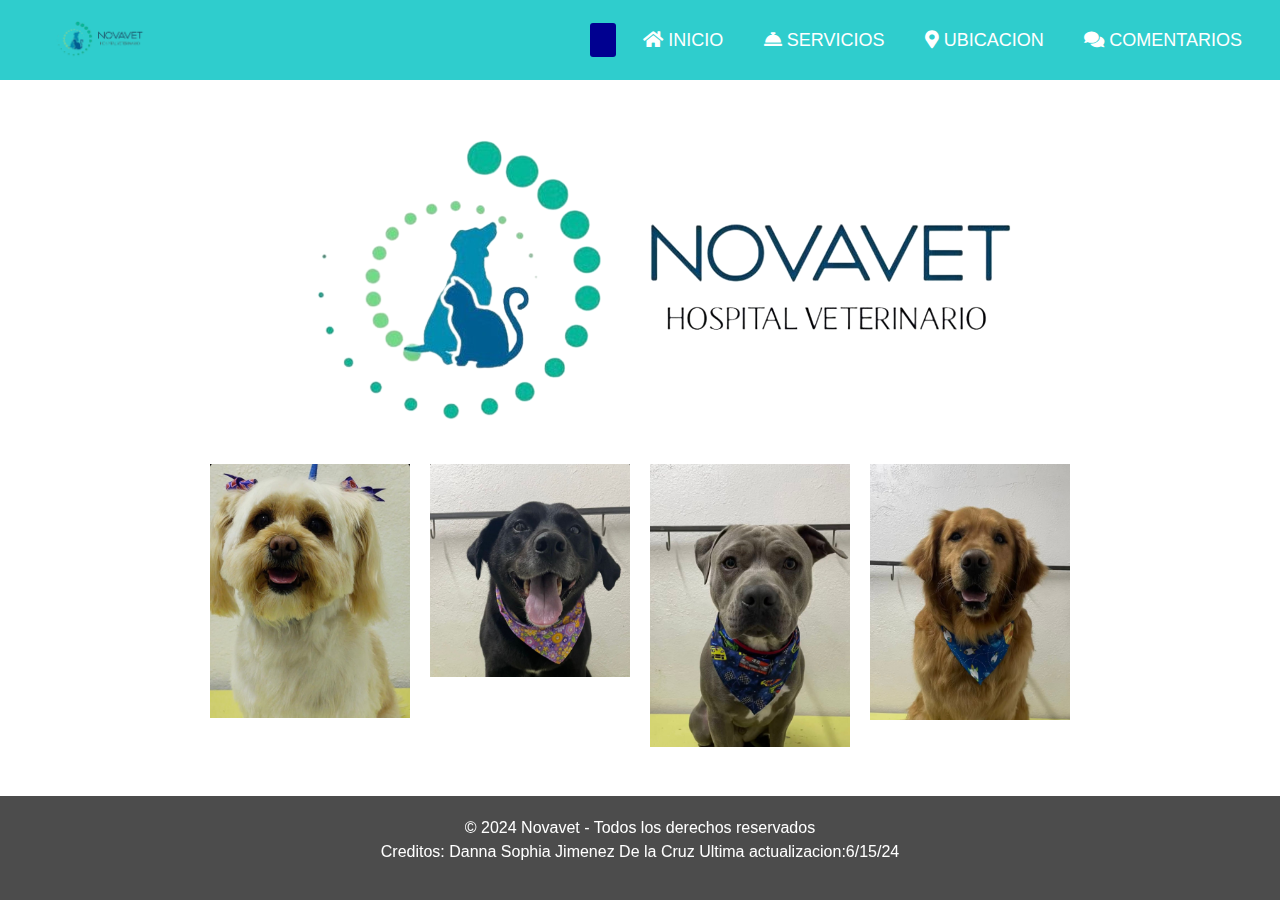
<file: index.html>
<!DOCTYPE html>
<html lang="en">
<head>
    <meta charset="UTF-8">
    <meta http-equiv="X-UA-Compatible" content="IE=edge">
    <meta name="viewport" content="width=device-width, initial-scale=1.0">
    <title>Novavet</title>
    <link rel="stylesheet" href="style1.css">
    <link rel="stylesheet" href="https://stackpath.bootstrapcdn.com/bootstrap/4.3.1/css/bootstrap.min.css">
    <link href="https://cdnjs.cloudflare.com/ajax/libs/font-awesome/5.13.0/css/all.min.css" rel="stylesheet">
    <style>
        .gallery {
            display: flex;
            flex-wrap: wrap;
            justify-content: center;
        }
        .image-container {
            margin: 10px;
            position: relative;
            cursor: pointer;
        }
        .image-container img {
            width: 200px;
            height: auto;
            transition: transform 0.3s;
        }
        .image-container:hover img {
            transform: scale(1.1);
        }
        .overlay {
            position: absolute;
            top: 0;
            left: 0;
            bottom: 0;
            right: 0;
            background-color: rgba(0, 0, 0, 0.5);
            color: white;
            font-size: 18px;
            display: none;
            justify-content: center;
            align-items: center;
        }
        .image-container:hover .overlay {
            display: flex;
        }
        .overlay-content {
            text-align: center;
        }
        .share-buttons {
            margin-top: 10px;
        }
        .footer {
            position: fixed;
            bottom: 0;
            left: 0;
            width: 100%;
            background-color: rgba(0, 0, 0, 0.7); /* Fondo con transparencia */
            color: white;
            text-align: center;
            padding: 20px 0;
            box-sizing: border-box;
        }
    </style>
    
</head>
<body>
    <style>@keyframes ejemplo {
        from { background-color: rgb(0, 255, 191); } to { background-color: rgb(130, 234, 238); }
        }
        body {
        animation-name: ejemplo; animation-duration: 4s; animation-iteration-count: infinite;
        }
           
        </style>
    
    <nav>
        <input type="checkbox" id="check">
        <label for="check" class="checkbtn">
            <i class="fas fa-bars"></i>
        </label>
        <a href="#" class="enlace">
            <img src="imagenes/logo.png" alt="" class="logo">
        </a>
        <ul>
            <li><a class="active" href="novavetprincipal.html" target="main"></a></li>
            <li><a href="novavetprincipal.html" target="main"></i><i class="fas fa-home"></i> Inicio</a></li>
            <li><a href="novavetservicios.html" target="main"><i class="fas fa-concierge-bell"></i> Servicios</a></li>
            <li><a href="novavetubicacion.html" target="main"><i class="fas fa-map-marker-alt"></i> Ubicacion</a></li>
            <li><a href="novavetcomentarios.html" target="main"><i class="fas fa-comments"></i> Comentarios</a></li>
        </ul>
    </nav>
    <br><br>
    <center><img src="imagenes/logo.png" alt="Descripción de la imagen"></center>
    <center>
   
    <div class="gallery">
        <div class="image-container" onclick="showDetails('imagenes/uno.jfif', 'Canela despues de su dia de baño en Novavet')">
            <img src="imagenes/uno.jfif" alt="Imagen 1">
            <div class="overlay">
                <div class="overlay-content">
                    <p>Canela despues de su dia de baño en Novavet.</p>
                    <div class="share-buttons">
                        <button onclick="share('ima1.jpg')">Ver en Instagram</button>
                    </div>
                </div>
            </div>
        </div>
        <div class="image-container" onclick="showDetails('ima2.jpg', 'Negra despues de su visita mensual')">
            <img src="imagenes/dos.jfif" alt="Imagen 2">
            <div class="overlay">
                <div class="overlay-content">
                    <p>Negra despues de su visita mensual.</p>
                    <div class="share-buttons">
                        <button onclick="share('ima2.jpg')">Ver en Instagram</button>
                    </div>
                </div>
            </div>
        </div>
        <div class="gallery">
            <div class="image-container" onclick="showDetails('ima3.jpg', 'Santino muy feliz despues de su baño')">
                <img src="imagenes/tres.jfif" alt="Imagen 3">
                <div class="overlay">
                    <div class="overlay-content">
                        <p>Santino muy feliz despues de su baño.</p>
                        <div class="share-buttons">
                            <button onclick="share('ima3.jpg')">Ver en Instagram</button>
                        </div>
                    </div>
                </div>
            </div>
            <div class="gallery">
                <div class="image-container" onclick="showDetails('ima4.jpg', 'Chase despues de disfrutar su cuidado por sus amigos de Novavet')">
                    <img src="imagenes/cuatro.jfif" alt="Imagen 4">
                    <div class="overlay">
                        <div class="overlay-content">
                            <p>Chase despues de disfrutar su cuidado por sus amigos de Novavet.</p>
                            <div class="share-buttons">
                                <button onclick="share('ima4.jpg')">Ver en Instagram</button>
                            </div>
                        </div>
                    </div>
                </div>
        <!-- Agrega más imágenes según sea necesario -->
    </div>
</center>
<div class="footer">
    <p>&copy; 2024 Novavet - Todos los derechos reservados<br>Creditos: Danna Sophia Jimenez De la Cruz  Ultima actualizacion:6/15/24</p>
</div>
<script>
    function share(imageUrl) {
        
        const instagramUrl = 'https://www.instagram.com/p/CnnfX1fPaTQ/?utm_source=ig_web_copy_link&igsh=MzRlODBiNWFlZA==' + encodeURIComponent(imageUrl);
        window.open(instagramUrl, '_blank');
    }
</script>


</body>
</html>
</file>
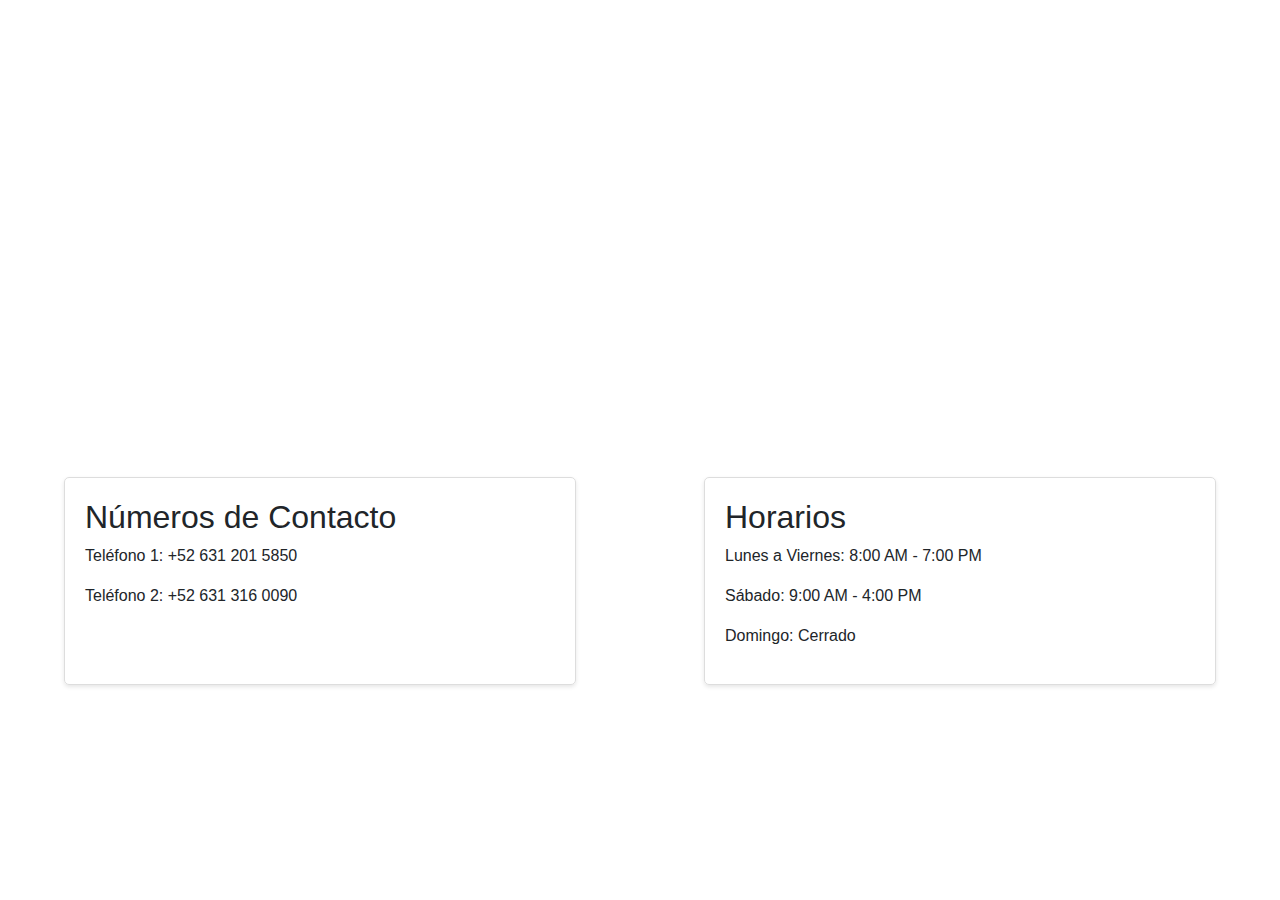
<file: frame2.html>
<!DOCTYPE html>
<html lang="es">
<head>
  <meta charset="UTF-8">
  <meta name="viewport" content="width=device-width, initial-scale=1.0">
  <title>Frame 2</title>
  <link rel="stylesheet" href="style3.css">
  <link rel="stylesheet" href="https://stackpath.bootstrapcdn.com/bootstrap/4.3.1/css/bootstrap.min.css">
  <style>
    .info-container {
      display: flex;
      justify-content: space-around;
      margin: 20px 0;
    }
    .info-box {
      border: 1px solid #ddd;
      border-radius: 5px;
      padding: 20px;
      width: 40%;
      box-shadow: 0 2px 4px rgba(0, 0, 0, 0.1);
    }
    .info-box h2 {
      margin-top: 0;
    }
  </style>
</head>
<body>
  <center>
    <iframe src="https://www.google.com/maps/embed?pb=!1m14!1m8!1m3!1d13633.20951492114!2d-110.9623457!3d31.3230213!3m2!1i1024!2i768!4f13.1!3m3!1m2!1s0x86d6ad83f8746205%3A0x60b228561c7cd0c0!2sNOVAVET%20HOSPITAL%20VETERINARIO!5e0!3m2!1sen!2smx!4v1718514540816!5m2!1sen!2smx" width="600" height="450" style="border:0;" allowfullscreen="" loading="lazy" referrerpolicy="no-referrer-when-downgrade"></iframe>
  </center>

  <div class="info-container">
    <div class="info-box">
      <h2>Números de Contacto</h2>
      <p>Teléfono 1: +52 631 201 5850</p>
      <p>Teléfono 2: +52 631 316 0090</p>
    </div>
    <div class="info-box">
      <h2>Horarios</h2>
      <p>Lunes a Viernes: 8:00 AM - 7:00 PM</p>
      <p>Sábado: 9:00 AM - 4:00 PM</p>
      <p>Domingo: Cerrado</p>
    </div>
  </div>
</body>
</html>
</file>
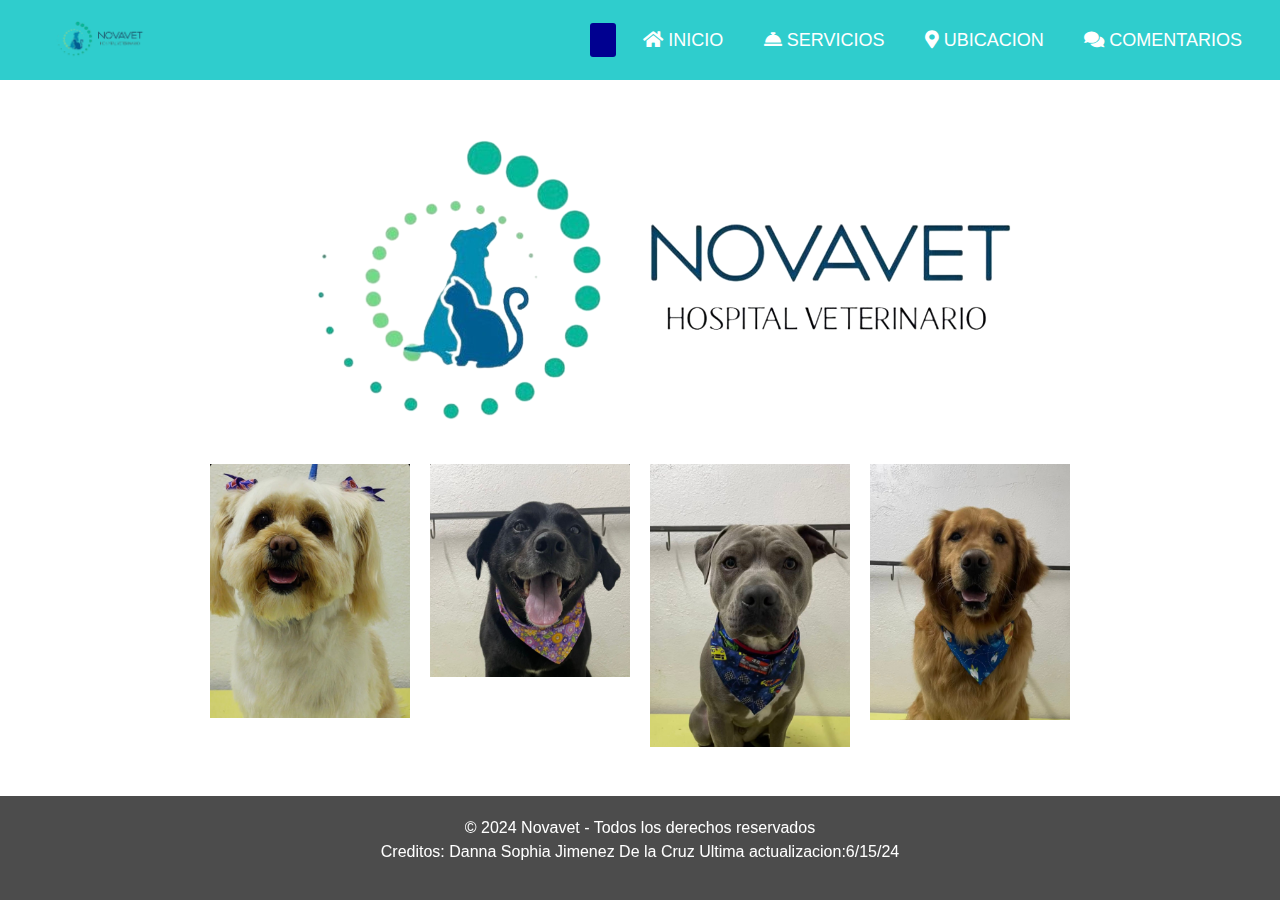
<file: novavetprincipal.html>
<!DOCTYPE html>
<html lang="en">
<head>
    <meta charset="UTF-8">
    <meta http-equiv="X-UA-Compatible" content="IE=edge">
    <meta name="viewport" content="width=device-width, initial-scale=1.0">
    <title>Novavet</title>
    <link rel="stylesheet" href="style1.css">
    <link rel="stylesheet" href="https://stackpath.bootstrapcdn.com/bootstrap/4.3.1/css/bootstrap.min.css">
    <link href="https://cdnjs.cloudflare.com/ajax/libs/font-awesome/5.13.0/css/all.min.css" rel="stylesheet">
    <style>
        .gallery {
            display: flex;
            flex-wrap: wrap;
            justify-content: center;
        }
        .image-container {
            margin: 10px;
            position: relative;
            cursor: pointer;
        }
        .image-container img {
            width: 200px;
            height: auto;
            transition: transform 0.3s;
        }
        .image-container:hover img {
            transform: scale(1.1);
        }
        .overlay {
            position: absolute;
            top: 0;
            left: 0;
            bottom: 0;
            right: 0;
            background-color: rgba(0, 0, 0, 0.5);
            color: white;
            font-size: 18px;
            display: none;
            justify-content: center;
            align-items: center;
        }
        .image-container:hover .overlay {
            display: flex;
        }
        .overlay-content {
            text-align: center;
        }
        .share-buttons {
            margin-top: 10px;
        }
        .footer {
            position: fixed;
            bottom: 0;
            left: 0;
            width: 100%;
            background-color: rgba(0, 0, 0, 0.7); /* Fondo con transparencia */
            color: white;
            text-align: center;
            padding: 20px 0;
            box-sizing: border-box;
        }
    </style>
    
</head>
<body>
    <style>@keyframes ejemplo {
        from { background-color: rgb(0, 255, 191); } to { background-color: rgb(130, 234, 238); }
        }
        body {
        animation-name: ejemplo; animation-duration: 4s; animation-iteration-count: infinite;
        }
           
        </style>
    
    <nav>
        <input type="checkbox" id="check">
        <label for="check" class="checkbtn">
            <i class="fas fa-bars"></i>
        </label>
        <a href="#" class="enlace">
            <img src="imagenes/logo.png" alt="" class="logo">
        </a>
        <ul>
            <li><a class="active" href="novavetprincipal.html" target="main"></a></li>
            <li><a href="novavetprincipal.html" target="main"></i><i class="fas fa-home"></i> Inicio</a></li>
            <li><a href="novavetservicios.html" target="main"><i class="fas fa-concierge-bell"></i> Servicios</a></li>
            <li><a href="novavetubicacion.html" target="main"><i class="fas fa-map-marker-alt"></i> Ubicacion</a></li>
            <li><a href="novavetcomentarios.html" target="main"><i class="fas fa-comments"></i> Comentarios</a></li>
        </ul>
    </nav>
    <br><br>
    <center><img src="imagenes/logo.png" alt="Descripción de la imagen"></center>
    <center>
   
    <div class="gallery">
        <div class="image-container" onclick="showDetails('imagenes/uno.jfif', 'Canela despues de su dia de baño en Novavet')">
            <img src="imagenes/uno.jfif" alt="Imagen 1">
            <div class="overlay">
                <div class="overlay-content">
                    <p>Canela despues de su dia de baño en Novavet.</p>
                    <div class="share-buttons">
                        <button onclick="share('ima1.jpg')">Ver en Instagram</button>
                    </div>
                </div>
            </div>
        </div>
        <div class="image-container" onclick="showDetails('ima2.jpg', 'Negra despues de su visita mensual')">
            <img src="imagenes/dos.jfif" alt="Imagen 2">
            <div class="overlay">
                <div class="overlay-content">
                    <p>Negra despues de su visita mensual.</p>
                    <div class="share-buttons">
                        <button onclick="share('ima2.jpg')">Ver en Instagram</button>
                    </div>
                </div>
            </div>
        </div>
        <div class="gallery">
            <div class="image-container" onclick="showDetails('ima3.jpg', 'Santino muy feliz despues de su baño')">
                <img src="imagenes/tres.jfif" alt="Imagen 3">
                <div class="overlay">
                    <div class="overlay-content">
                        <p>Santino muy feliz despues de su baño.</p>
                        <div class="share-buttons">
                            <button onclick="share('ima3.jpg')">Ver en Instagram</button>
                        </div>
                    </div>
                </div>
            </div>
            <div class="gallery">
                <div class="image-container" onclick="showDetails('ima4.jpg', 'Chase despues de disfrutar su cuidado por sus amigos de Novavet')">
                    <img src="imagenes/cuatro.jfif" alt="Imagen 4">
                    <div class="overlay">
                        <div class="overlay-content">
                            <p>Chase despues de disfrutar su cuidado por sus amigos de Novavet.</p>
                            <div class="share-buttons">
                                <button onclick="share('ima4.jpg')">Ver en Instagram</button>
                            </div>
                        </div>
                    </div>
                </div>
        <!-- Agrega más imágenes según sea necesario -->
    </div>
</center>
<div class="footer">
    <p>&copy; 2024 Novavet - Todos los derechos reservados<br>Creditos: Danna Sophia Jimenez De la Cruz  Ultima actualizacion:6/15/24</p>
</div>
<script>
    function share(imageUrl) {
        
        const instagramUrl = 'https://www.instagram.com/p/CnnfX1fPaTQ/?utm_source=ig_web_copy_link&igsh=MzRlODBiNWFlZA==' + encodeURIComponent(imageUrl);
        window.open(instagramUrl, '_blank');
    }
</script>


</body>
</html>
</file>
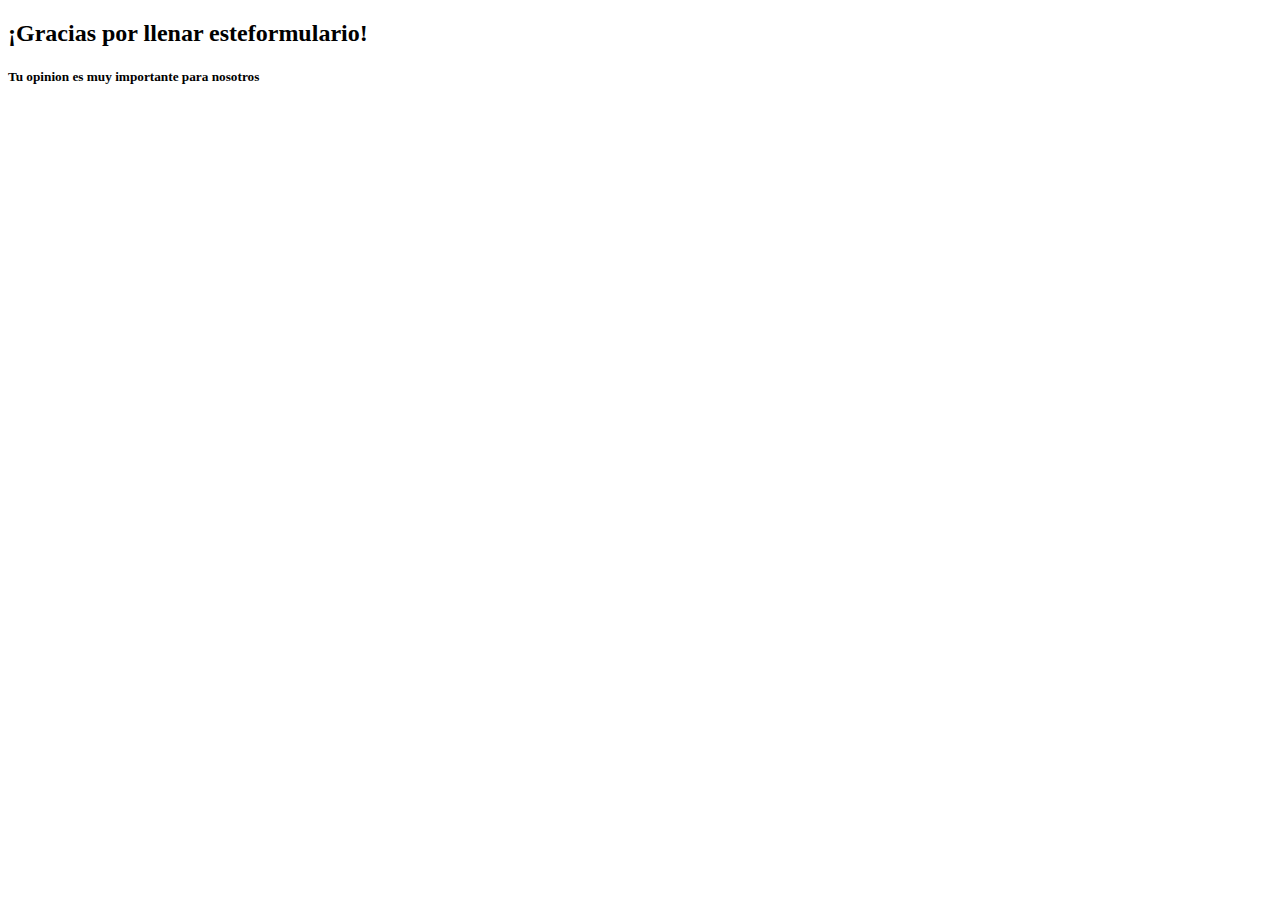
<file: postform.html>
<!DOCTYPE html>
<html lang="en">
<head>
    <meta charset="UTF-8">
    <meta http-equiv="X-UA-Compatible" content="IE=edge">
    <meta name="viewport" content="width=device-width, initial-scale=1.0">
    <title>Document</title>
</head>
<body>
    <h2>¡Gracias por llenar esteformulario!</h2>
    <h5>Tu opinion es muy importante para nosotros</h5>
</body>
</html>
</file>
<file: style1.css>
*{
    padding: 0;
    margin: 0;
    text-decoration: none;
    list-style: none;
    box-sizing: border-box;
}

nav{
    background: #2fcdcd;
    height: 80px;
    width: 100%;
}
.enlace{
    position: absolute;
    padding: 20px 50px;
}
.logo{
    height: 40px;
}
nav ul{
    float: right;
    margin-right: 20px;
}
nav ul li{
    display: inline-block;
    line-height: 80px;
    margin: 0 5px;
}
nav ul li a{
    color: #fff;
    font-size: 18px;
    padding: 7px 13px;
    border-radius: 3px;
    text-transform: uppercase;
}
li a.active, li a:hover{
    background: #000090;
    transition: .5s;
}
.checkbtn{
    font-size: 30px;
    color: #fff;
    float: right;
    line-height: 80px;
    margin-right: 40px;
    cursor: pointer;
    display: none;
}
#check{
    display: none;
}
section{
    background: url(fondo.jpg) no-repeat;
    background-size: cover;
    background-position: center center;
    height: calc(100vh - 80px);
}

@media (max-width: 952px){
    .enlace{
        padding-left: 20px;
    }
    nav ul li a{
        font-size: 16px;
    }
}

@media (max-width: 858px){
    .checkbtn{
        display: block;
    }
    ul{
        position: fixed;
        width: 100%;
        height: 100vh;
        background: #2c3e50;
        top: 80px;
        left: -100%;
        text-align: center;
        transition: all .5s;
    }
    nav ul li{
        display: block;
        margin: 50px 0;
        line-height: 30px;
    }
    nav ul li a{
        font-size: 20px;
    }
    li a:hover, li a.active{
        background: none;
        color: red;
    }
    #check:checked ~ ul{
        left:0;
    }
}
</file>
<file: style3.css>
/* Para pantallas pequeñas */
@media (max-width: 600px) {
    .galeria {
        display: flex;
        flex-direction: column;
    }
    .menu-desplazable {
        width: 100%;
    }
}

/* Para pantallas medianas */
@media (min-width: 601px) and (max-width: 1200px) {
    .galeria {
        display: flex;
        flex-direction: row;
        flex-wrap: wrap;
    }
    .menu-desplazable {
        width: 80%;
    }
}
</file>
